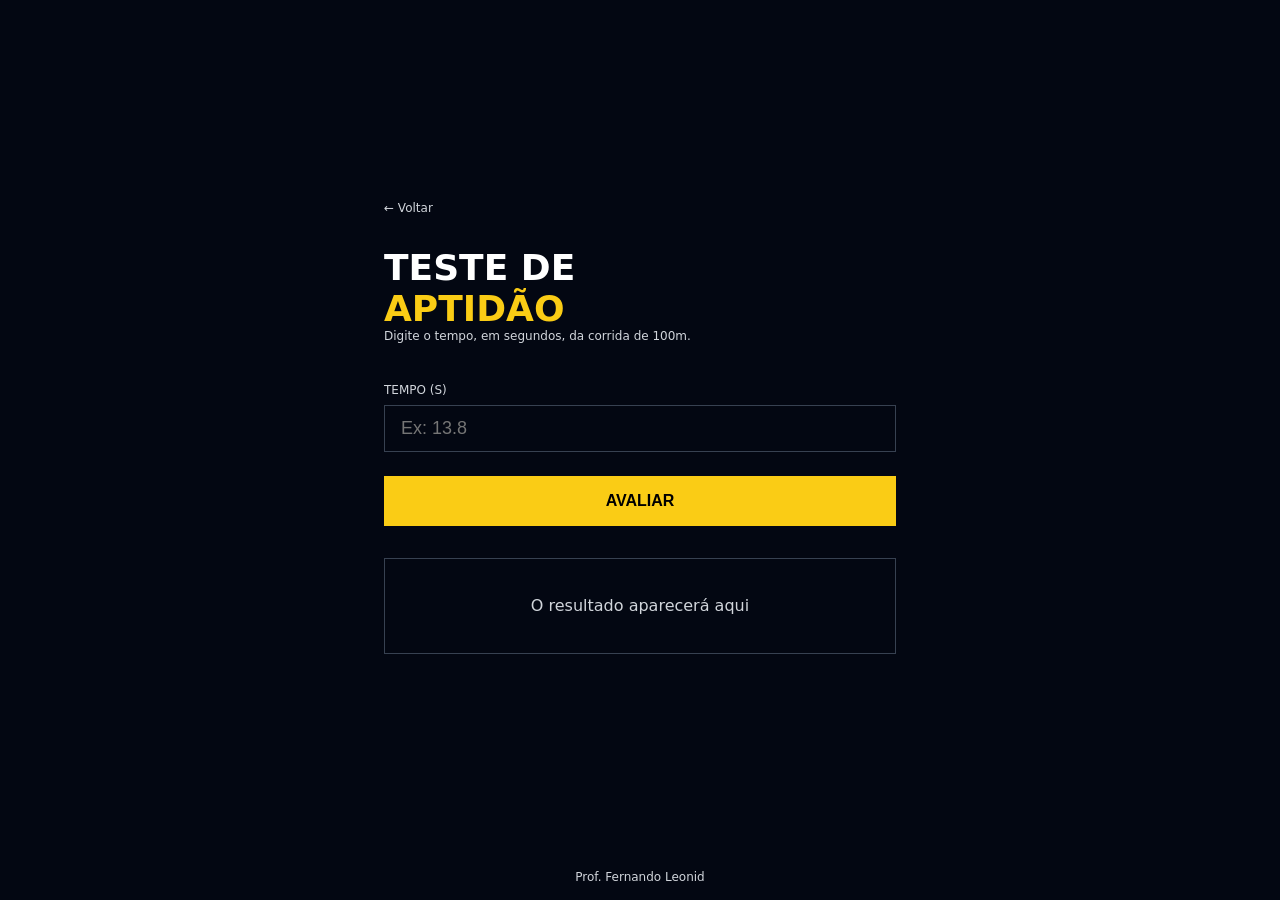
<file: 01-teste-aptidao/index.html>
<!DOCTYPE html>
<html lang="pt-BR">

<head>
  <meta charset="UTF-8" />
  <meta name="viewport" content="width=device-width, initial-scale=1.0" />
  <title>Teste de Aptidão</title>
  <link rel="stylesheet" href="style.css" />
  <script src="./app.js" defer></script>
</head>

<body>
  <main>
    <div class="conteudo">
      <a href="../index.html" class="voltar">← Voltar</a>

      <h1>
        Teste de <span>Aptidão</span>
      </h1>
      <p class="descricao">
        Digite o tempo, em segundos, da corrida de 100m.
      </p>

      <label>Tempo (s)</label>
      <input id="tempo" type="number" placeholder="Ex: 13.8" />

      <button onclick="avaliar()">Avaliar</button>

      <div id="resultado" class="resultado">
        O resultado aparecerá aqui
      </div>
    </div>
  </main>

  <footer>
    <p>Prof. Fernando Leonid</p>
  </footer>
</body>

</html>
</file>
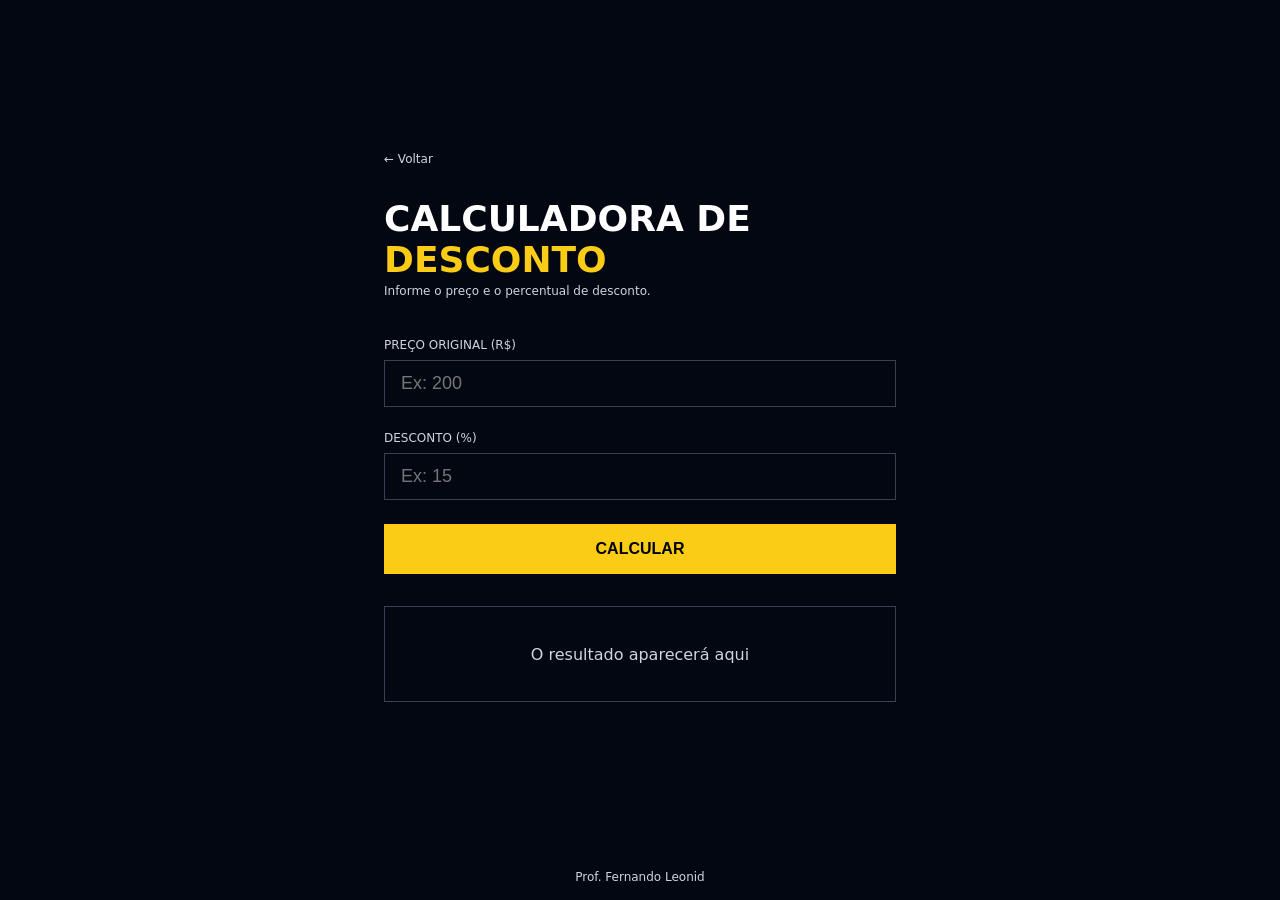
<file: 02-calculadora-desconto Prof/index.html>
<!DOCTYPE html>
<html lang="pt-BR">

<head>
  <meta charset="UTF-8" />
  <meta name="viewport" content="width=device-width, initial-scale=1.0" />
  <title>Calculadora de Desconto</title>
  <link rel="stylesheet" href="style.css" />
  <script src="./app.js" defer></script>
</head>

<body>

  <main>
    <div class="conteudo">

      <a href="../index.html" class="voltar">← Voltar</a>

      <h1>Calculadora de <span>Desconto</span></h1>
      <p class="descricao">Informe o preço e o percentual de desconto.</p>

      <label>Preço Original (R$)</label>
      <input id="preco" type="number" placeholder="Ex: 200" />

      <label>Desconto (%)</label>
      <input id="desconto" type="number" placeholder="Ex: 15" />

      <button onclick= "handleClick()">Calcular</button>

      <div id="resultado" class="resultado">
        O resultado aparecerá aqui
      </div>

    </div>
  </main>

  <footer>
    <p>Prof. Fernando Leonid</p>
  </footer>

</body>

</html>
</file>
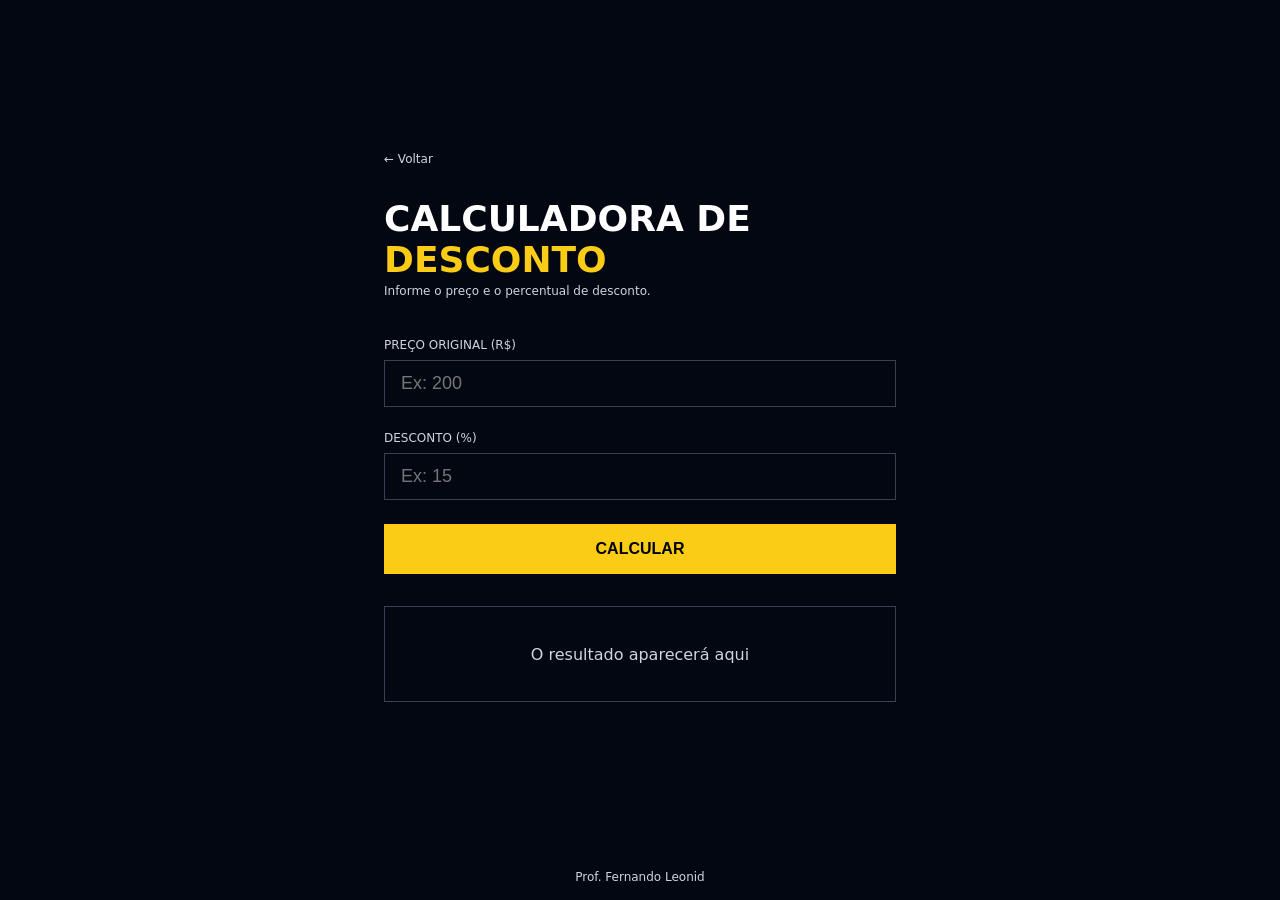
<file: 02-calculadora-desconto/index.html>
<!DOCTYPE html>
<html lang="pt-BR">

<head>
  <meta charset="UTF-8" />
  <meta name="viewport" content="width=device-width, initial-scale=1.0" />
  <title>Calculadora de Desconto</title>
  <link rel="stylesheet" href="style.css" />
  <script src="./app.js" defer></script>
</head>

<body>

  <main>
    <div class="conteudo">

      <a href="../index.html" class="voltar">← Voltar</a>

      <h1>Calculadora de <span>Desconto</span></h1>
      <p class="descricao">Informe o preço e o percentual de desconto.</p>

      <label>Preço Original (R$)</label>
      <input id="preco" type="number" placeholder="Ex: 200" />

      <label>Desconto (%)</label>
      <input id="desconto" type="number" placeholder="Ex: 15" />

      <button onclick="calcularDesconto()">Calcular</button>

      <div id="result" class="resultado">
        O resultado aparecerá aqui
      </div>

    </div>
  </main>

  <footer>
    <p>Prof. Fernando Leonid</p>
  </footer>

</body>

</html>
</file>
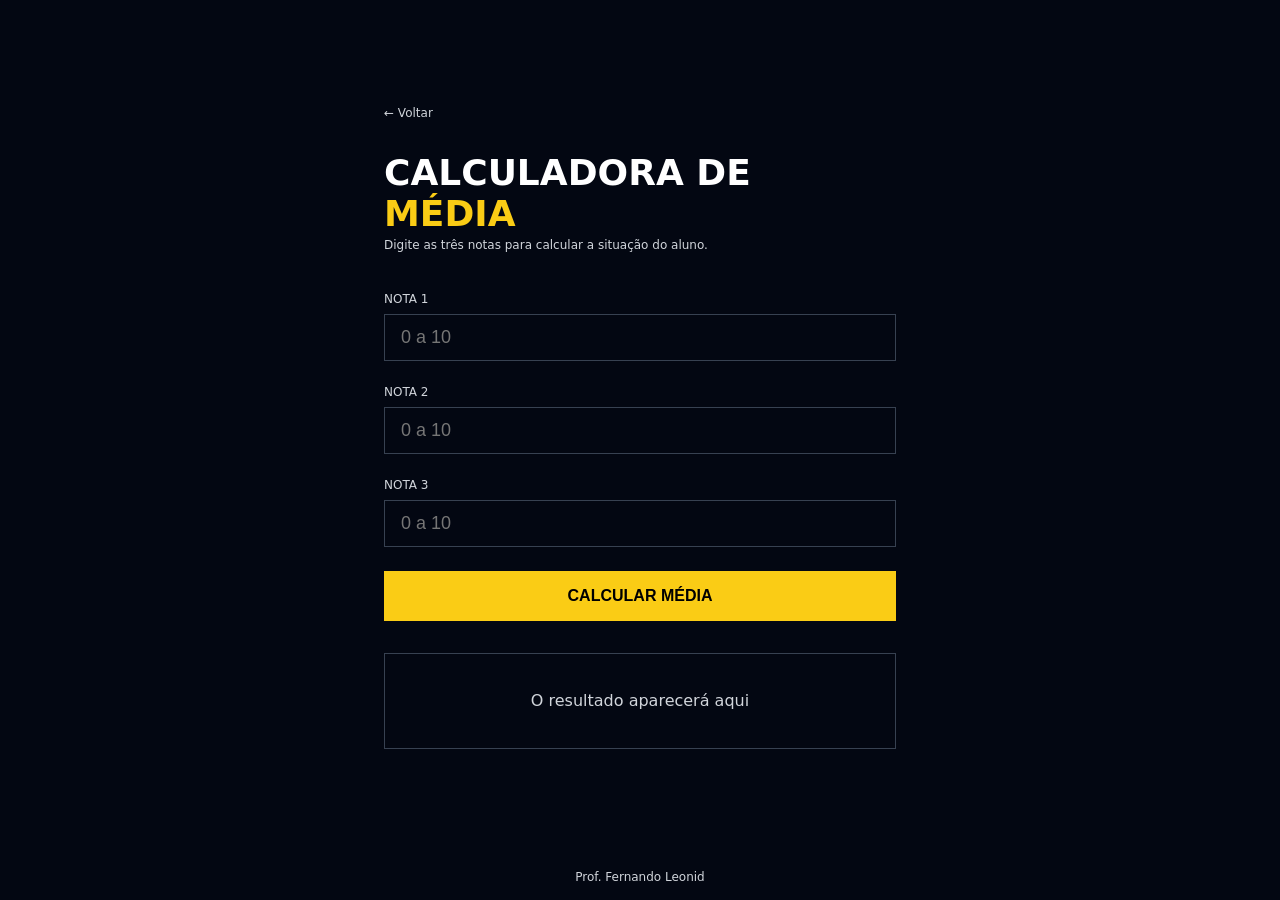
<file: 03-calculadora-media/index.html>
<!DOCTYPE html>
<html lang="pt-BR">

<head>
  <meta charset="UTF-8" />
  <meta name="viewport" content="width=device-width, initial-scale=1.0" />
  <title>Calculadora de Média</title>
  <link rel="stylesheet" href="style.css" />
  <script src="./app.js" defer></script>
</head>

<body>

  <main>
    <div class="conteudo">

      <a href="../index.html" class="voltar">← Voltar</a>

      <h1>
        Calculadora de
        <span>Média</span>
      </h1>
      <p class="descricao">Digite as três notas para calcular a situação do aluno.</p>

      <label>Nota 1</label>
      <input id="valor1" type="number" placeholder="0 a 10" />

      <label>Nota 2</label>
      <input id="valor2" type="number" placeholder="0 a 10" />

      <label>Nota 3</label>
      <input id="valor3" type="number" placeholder="0 a 10" />

      <button onclick="handleClick()">Calcular Média</button>

      <div id="result" class="resultado">
        O resultado aparecerá aqui
      </div>

    </div>
  </main>

  <footer>
    <p>Prof. Fernando Leonid</p>
  </footer>

</body>

</html>
</file>
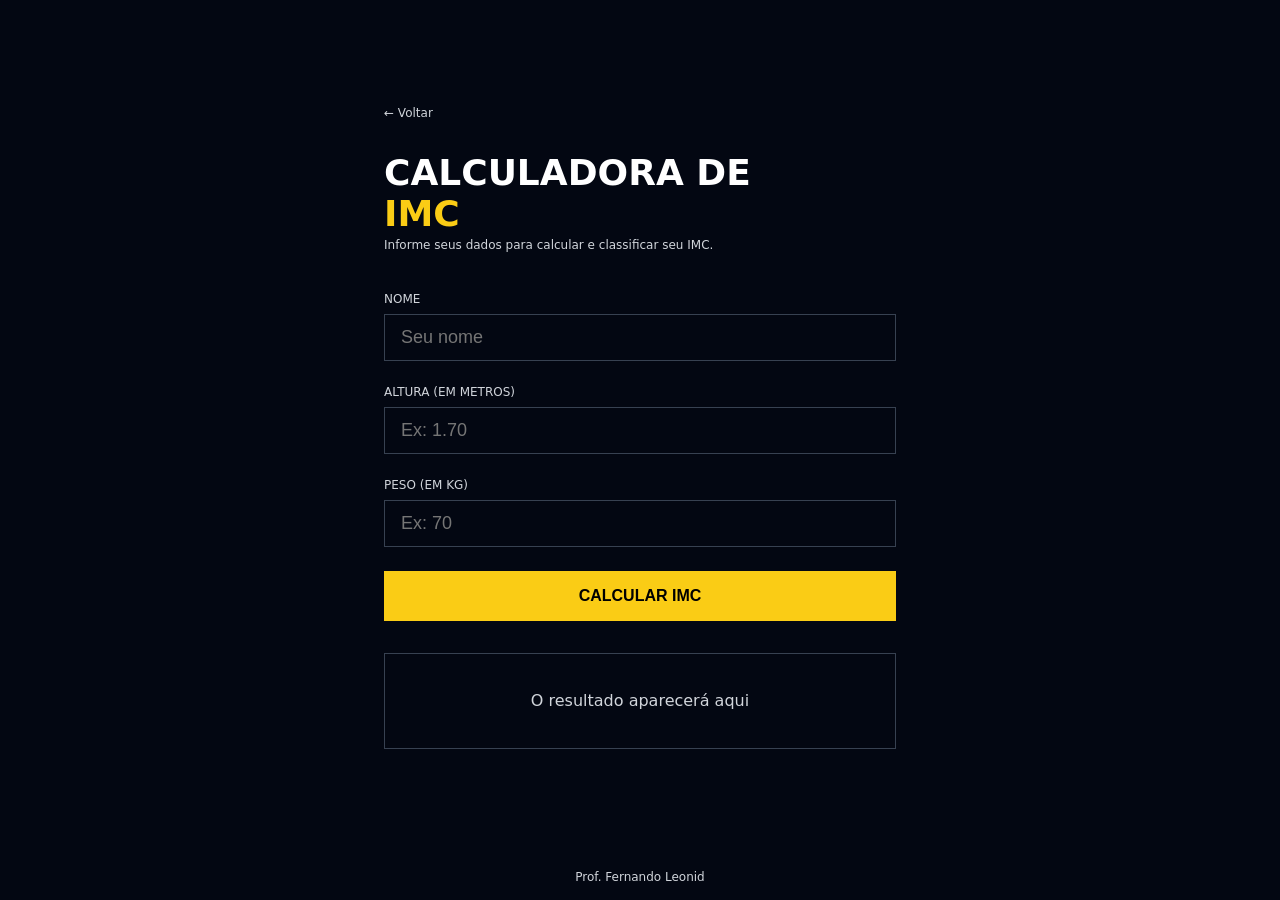
<file: 04-calculadora-imc/index.html>
<!DOCTYPE html>
<html lang="pt-BR">

<head>
  <meta charset="UTF-8" />
  <meta name="viewport" content="width=device-width, initial-scale=1.0" />
  <title>Calculadora de IMC</title>
  <link rel="stylesheet" href="style.css" />
  <script src="app.js" defer></script>
</head>

<body>

  <main>
    <div class="conteudo">

      <a href="../index.html" class="voltar">← Voltar</a>

      <h1>
        Calculadora de
        <span>IMC</span>
      </h1>
      <p class="descricao">Informe seus dados para calcular e classificar seu IMC.</p>

      <label>Nome</label>
      <input id="nome" type="text" placeholder="Seu nome" />

      <label>Altura (em metros)</label>
      <input id="altura" type="number" placeholder="Ex: 1.70" step="0.01" />

      <label>Peso (em kg)</label>
      <input id="peso" type="number" placeholder="Ex: 70" />

      <button onclick="handleClick()">Calcular IMC</button>

      <div id="resultado" class="resultado">
        O resultado aparecerá aqui
      </div>

    </div>
  </main>

  <footer>
    <p>Prof. Fernando Leonid</p>
  </footer>

</body>

</html>
</file>
<file: 01-teste-aptidao/style.css>
* {
  margin: 0;
  padding: 0;
  box-sizing: border-box;
}

body {
  background-color: #030712;
  min-height: 100vh;
  display: flex;
  flex-direction: column;
  font-family: system-ui, sans-serif;
}

main {
  flex: 1;
  display: flex;
  align-items: center;
  justify-content: center;
  padding: 2rem;
}

.conteudo {
  width: 100%;
  max-width: 32rem;
}

.voltar {
  display: block;
  margin-bottom: 2rem;
  color: #d1d5db;
  font-size: 0.75rem;
  text-decoration: none;
  transition: color 0.2s;
}

.voltar:hover {
  color: #facc15;
}

h1 {
  display: flex;
  flex-direction: column;
  font-size: 2.25rem;
  font-weight: 900;
  color: #fff;
  text-transform: uppercase;
}

h1 span {
  color: #facc15;
}

.descricao {
  margin-bottom: 2.5rem;
  color: #d1d5db;
  font-size: 0.75rem;
}

label {
  display: block;
  margin-bottom: 0.5rem;
  color: #d1d5db;
  font-size: 0.75rem;
  text-transform: uppercase;
}

input {
  width: 100%;
  padding: 0.75rem 1rem;
  margin-bottom: 1.5rem;
  color: #fff;
  font-size: 1.125rem;
  background: transparent;
  border: 1px solid #374151;
  outline: none;
  transition: border-color 0.2s;
}

input:focus {
  border-color: #facc15;
}

button {
  width: 100%;
  padding: 1rem;
  margin-bottom: 2rem;
  color: #000;
  font-weight: 900;
  font-size: 1rem;
  background-color: #facc15;
  border: none;
  text-transform: uppercase;
  cursor: pointer;
  transition: background-color 0.2s;
}

button:hover {
  background-color: #fde047;
}

.resultado {
  display: flex;
  min-height: 6rem;
  padding: 1.5rem;
  text-align: center;
  color: #d1d5db;
  border: 1px solid #374151;
  align-items: center;
  justify-content: center;
}

.apto{
  border: 2px solid #14532d;
  box-shadow: 0 0 26 #9eddb7;
}

.nao-apto{
  border: 2px solid #7f1d1d;
  box-shadow: 0 0 26 #dda2a2;
}

footer {
  display: flex;
  align-items: flex-end;
  justify-content: center;
}

footer p {
  color: #d1d5db;
  font-size: 0.75rem;
  text-align: center;
  padding: 1rem;
}
</file>
<file: 02-calculadora-desconto Prof/style.css>
* {
  margin: 0;
  padding: 0;
  box-sizing: border-box;
}

body {
  background-color: #030712;
  min-height: 100vh;
  display: flex;
  flex-direction: column;
  font-family: system-ui, sans-serif;
}

main {
  flex: 1;
  display: flex;
  align-items: center;
  justify-content: center;
  padding: 2rem;
}

.conteudo {
  width: 100%;
  max-width: 32rem;
}

.voltar {
  display: block;
  margin-bottom: 2rem;
  color: #d1d5db;
  font-size: 0.75rem;
  text-decoration: none;
  transition: color 0.2s;
}

.voltar:hover {
  color: #facc15;
}

h1 {
  font-size: 2.25rem;
  font-weight: 900;
  color: #fff;
  text-transform: uppercase;
  margin-bottom: 0.25rem;
}

h1 span {
  color: #facc15;
}

.descricao {
  color: #d1d5db;
  font-size: 0.75rem;
  margin-bottom: 2.5rem;
}

label {
  display: block;
  margin-bottom: 0.5rem;
  color: #d1d5db;
  font-size: 0.75rem;
  text-transform: uppercase;
}

input {
  width: 100%;
  padding: 0.75rem 1rem;
  margin-bottom: 1.5rem;
  color: #fff;
  font-size: 1.125rem;
  background: transparent;
  border: 1px solid #374151;
  outline: none;
  transition: border-color 0.2s;
}

input:focus {
  border-color: #facc15;
}

button {
  width: 100%;
  padding: 1rem;
  margin-bottom: 2rem;
  color: #000;
  font-weight: 900;
  font-size: 1rem;
  background-color: #facc15;
  border: none;
  text-transform: uppercase;
  cursor: pointer;
  transition: background-color 0.2s;
}

button:hover {
  background-color: #fde047;
}

.resultado {
  display: flex;
  min-height: 6rem;
  padding: 1.5rem;
  text-align: center;
  color: #d1d5db;
  border: 1px solid #374151;
  align-items: center;
  justify-content: center;
}

.desconto1{
  border: 5px solid #14532d;
  box-shadow:inset 0 0 40px 13px  #14532d;
}

.desconto2{
  border: 5px solid #713f12;
  box-shadow:inset 0 0 40px 13px  #713f12;
}

.desconto3{
  border: 5px solid #7f1d1d;
  box-shadow: inset 0 0 40px 13px  #7f1d1d;
}

footer {
  display: flex;
  align-items: flex-end;
  justify-content: center;
}

footer p {
  color: #d1d5db;
  font-size: 0.75rem;
  text-align: center;
  padding: 1rem;
}
</file>
<file: 02-calculadora-desconto/style.css>
* {
  margin: 0;
  padding: 0;
  box-sizing: border-box;
}

body {
  background-color: #030712;
  min-height: 100vh;
  display: flex;
  flex-direction: column;
  font-family: system-ui, sans-serif;
}

main {
  flex: 1;
  display: flex;
  align-items: center;
  justify-content: center;
  padding: 2rem;
}

.conteudo {
  width: 100%;
  max-width: 32rem;
}

.voltar {
  display: block;
  margin-bottom: 2rem;
  color: #d1d5db;
  font-size: 0.75rem;
  text-decoration: none;
  transition: color 0.2s;
}

.voltar:hover {
  color: #facc15;
}

h1 {
  font-size: 2.25rem;
  font-weight: 900;
  color: #fff;
  text-transform: uppercase;
  margin-bottom: 0.25rem;
}

h1 span {
  color: #facc15;
}

.descricao {
  color: #d1d5db;
  font-size: 0.75rem;
  margin-bottom: 2.5rem;
}

label {
  display: block;
  margin-bottom: 0.5rem;
  color: #d1d5db;
  font-size: 0.75rem;
  text-transform: uppercase;
}

input {
  width: 100%;
  padding: 0.75rem 1rem;
  margin-bottom: 1.5rem;
  color: #fff;
  font-size: 1.125rem;
  background: transparent;
  border: 1px solid #374151;
  outline: none;
  transition: border-color 0.2s;
}

input:focus {
  border-color: #facc15;
}

button {
  width: 100%;
  padding: 1rem;
  margin-bottom: 2rem;
  color: #000;
  font-weight: 900;
  font-size: 1rem;
  background-color: #facc15;
  border: none;
  text-transform: uppercase;
  cursor: pointer;
  transition: background-color 0.2s;
}

button:hover {
  background-color: #fde047;
}

.resultado {
  display: flex;
  min-height: 6rem;
  padding: 1.5rem;
  text-align: center;
  color: #d1d5db;
  border: 1px solid #374151;
  align-items: center;
  justify-content: center;
}

.ate5{
  border: 5px solid #14532d;
  box-shadow: 0 0 40px 13px  #14532d;
}

.ate10{
  border: 5px solid #713f12;
  box-shadow: 0 0 40px 13px  #713f12;
}

.acima10{
  border: 5px solid #7f1d1d;
  box-shadow: 0 0 40px 13px  #7f1d1d;
}

footer {
  display: flex;
  align-items: flex-end;
  justify-content: center;
}

footer p {
  color: #d1d5db;
  font-size: 0.75rem;
  text-align: center;
  padding: 1rem;
}
</file>
<file: 03-calculadora-media/style.css>
* {
  margin: 0;
  padding: 0;
  box-sizing: border-box;
}

body {
  background-color: #030712;
  min-height: 100vh;
  display: flex;
  flex-direction: column;
  font-family: system-ui, sans-serif;
}

main {
  flex: 1;
  display: flex;
  align-items: center;
  justify-content: center;
  padding: 2rem;
}

.conteudo {
  width: 100%;
  max-width: 32rem;
}

.voltar {
  display: block;
  margin-bottom: 2rem;
  color: #d1d5db;
  font-size: 0.75rem;
  text-decoration: none;
  transition: color 0.2s;
}

.voltar:hover {
  color: #facc15;
}

h1 {
  display: flex;
  flex-direction: column;
  font-size: 2.25rem;
  font-weight: 900;
  color: #fff;
  text-transform: uppercase;
  margin-bottom: 0.25rem;
}

h1 span {
  color: #facc15;
}

.descricao {
  color: #d1d5db;
  font-size: 0.75rem;
  margin-bottom: 2.5rem;
}

label {
  display: block;
  margin-bottom: 0.5rem;
  color: #d1d5db;
  font-size: 0.75rem;
  text-transform: uppercase;
}

input {
  width: 100%;
  padding: 0.75rem 1rem;
  margin-bottom: 1.5rem;
  color: #fff;
  font-size: 1.125rem;
  background: transparent;
  border: 1px solid #374151;
  outline: none;
  transition: border-color 0.2s;
}

input:focus {
  border-color: #facc15;
}

button {
  width: 100%;
  padding: 1rem;
  margin-bottom: 2rem;
  color: #000;
  font-weight: 900;
  font-size: 1rem;
  background-color: #facc15;
  border: none;
  text-transform: uppercase;
  cursor: pointer;
  transition: background-color 0.2s;
}

button:hover {
  background-color: #fde047;
}

.resultado {
  display: flex;
  min-height: 6rem;
  padding: 1.5rem;
  text-align: center;
  color: #d1d5db;
  border: 1px solid #374151;
  align-items: center;
  justify-content: center;
}

.aprovado{
  border: 5px solid #14532d;
  box-shadow:inset 0 0 40px 13px  #14532d;
}

.reprovado{
  border: 5px solid #7f1d1d;
  box-shadow:inset 0 0 40px 13px  #7f1d1d;
}

.recuperacao{
  border: 5px solid #713f12;
  box-shadow: inset 0 0 40px 13px  #713f12;
}

footer {
  display: flex;
  align-items: flex-end;
  justify-content: center;
}

footer p {
  color: #d1d5db;
  font-size: 0.75rem;
  text-align: center;
  padding: 1rem;
}
</file>
<file: 04-calculadora-imc/style.css>
* {
  margin: 0;
  padding: 0;
  box-sizing: border-box;
}

body {
  background-color: #030712;
  min-height: 100vh;
  display: flex;
  flex-direction: column;
  font-family: system-ui, sans-serif;
}

main {
  flex: 1;
  display: flex;
  align-items: center;
  justify-content: center;
  padding: 2rem;
}

.conteudo {
  width: 100%;
  max-width: 32rem;
}

.voltar {
  display: block;
  margin-bottom: 2rem;
  color: #d1d5db;
  font-size: 0.75rem;
  text-decoration: none;
  transition: color 0.2s;
}

.voltar:hover {
  color: #facc15;
}

h1 {
  display: flex;
  flex-direction: column;
  font-size: 2.25rem;
  font-weight: 900;
  color: #fff;
  text-transform: uppercase;
  margin-bottom: 0.25rem;
}

h1 span {
  color: #facc15;
}

.descricao {
  color: #d1d5db;
  font-size: 0.75rem;
  margin-bottom: 2.5rem;
}

label {
  display: block;
  margin-bottom: 0.5rem;
  color: #d1d5db;
  font-size: 0.75rem;
  text-transform: uppercase;
}

input {
  width: 100%;
  padding: 0.75rem 1rem;
  margin-bottom: 1.5rem;
  color: #fff;
  font-size: 1.125rem;
  background: transparent;
  border: 1px solid #374151;
  outline: none;
  transition: border-color 0.2s;
}

input:focus {
  border-color: #facc15;
}

button {
  width: 100%;
  padding: 1rem;
  margin-bottom: 2rem;
  color: #000;
  font-weight: 900;
  font-size: 1rem;
  background-color: #facc15;
  border: none;
  text-transform: uppercase;
  cursor: pointer;
  transition: background-color 0.2s;
}

button:hover {
  background-color: #fde047;
}

.resultado {
  display: flex;
  min-height: 6rem;
  padding: 1.5rem;
  text-align: center;
  color: #d1d5db;
  border: 1px solid #374151;
  align-items: center;
  justify-content: center;
}

.baixoPeso{
  border: 5px solid #1e3a5f;
  box-shadow:inset 0 0 40px 13px  #1e3a5f;
}

.pesoNormal{
  border: 5px solid #14532d;
  box-shadow:inset 0 0 40px 13px  #14532d;
}

.sobrePeso{
  border: 5px solid #713f12;
  box-shadow:inset 0 0 40px 13px  #713f12;
}

.obesidadeI{
  border: 5px solid #7f1d1d;
  box-shadow:inset 0 0 40px 13px  #7f1d1d;
}

.obesidadeII{
  border: 5px solid #6b0f0f;
  box-shadow:inset 0 0 40px 13px  #6b0f0f;
}

.obesidadeIII{
  border: 5px solid #450a0a;
  box-shadow:inset 0 0 40px 13px  #450a0a;
}

footer {
  display: flex;
  align-items: flex-end;
  justify-content: center;
}

footer p {
  color: #d1d5db;
  font-size: 0.75rem;
  text-align: center;
  padding: 1rem;
}
</file>
